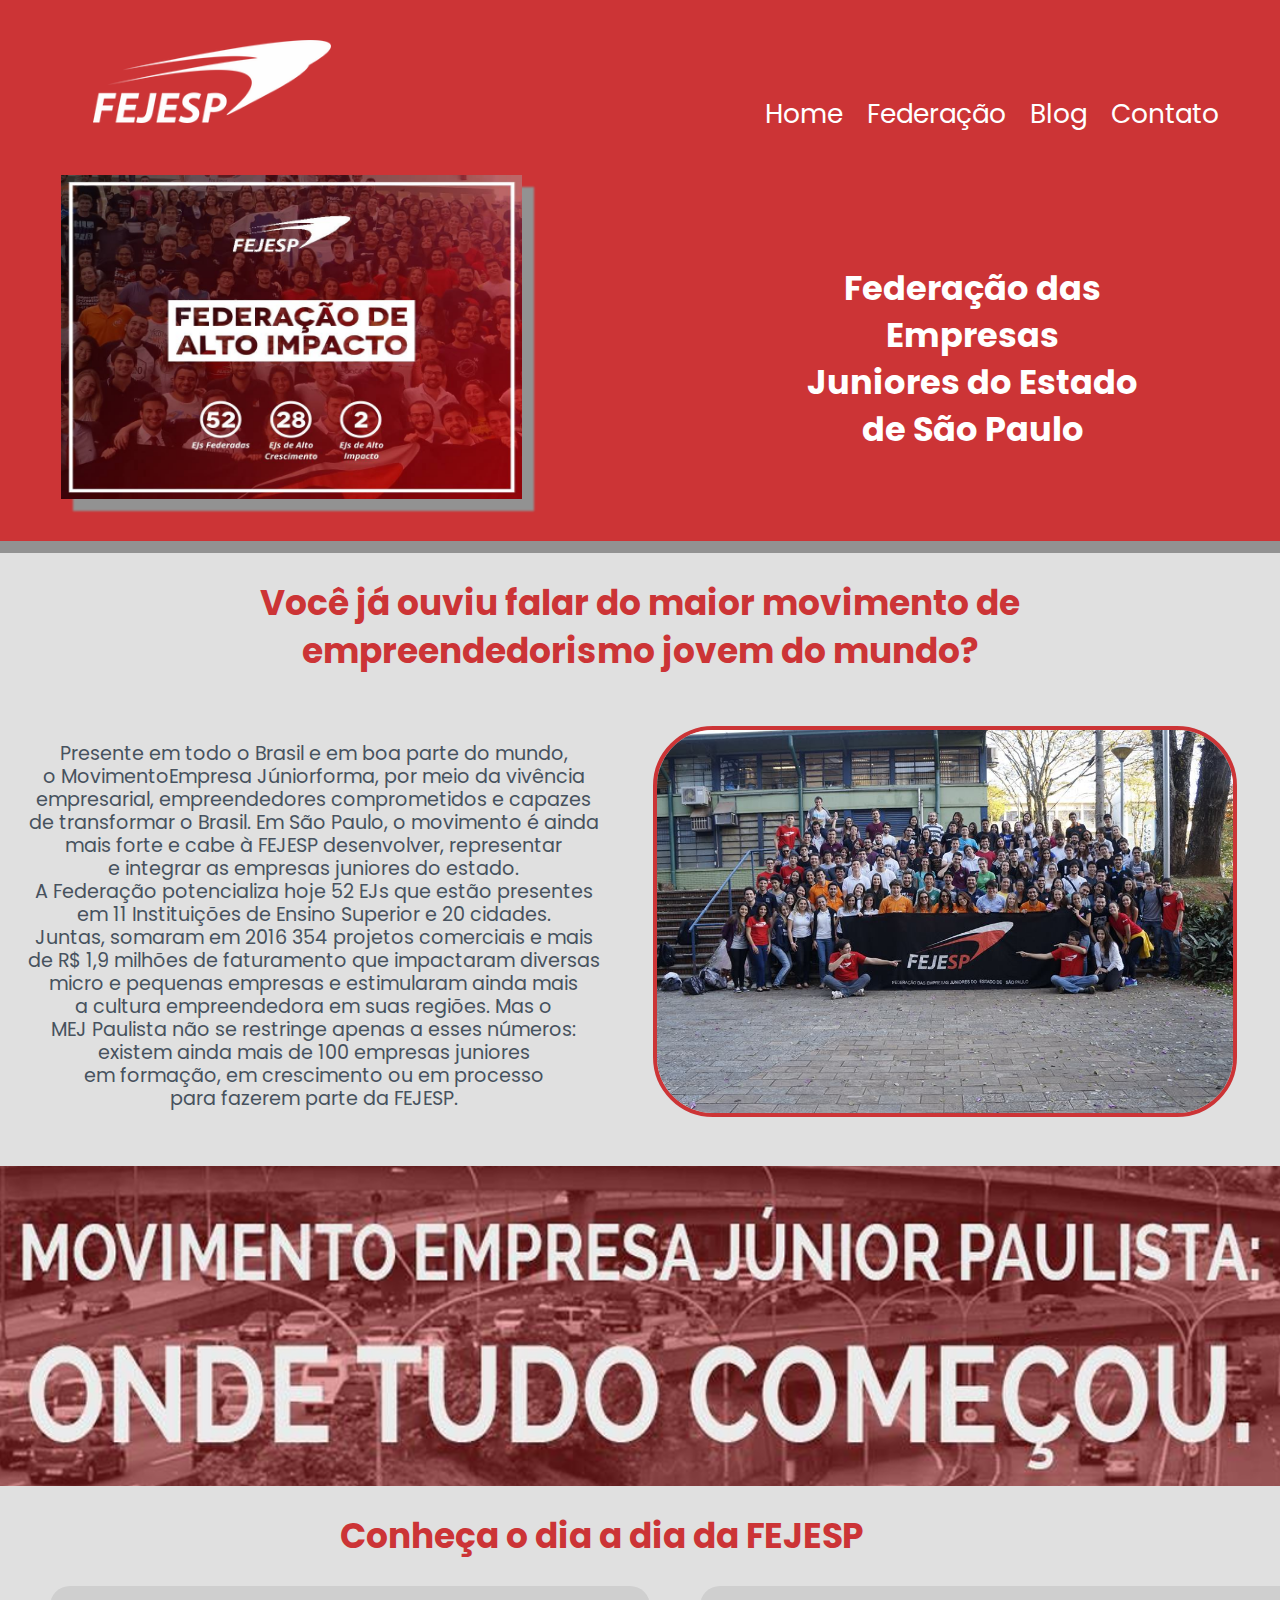
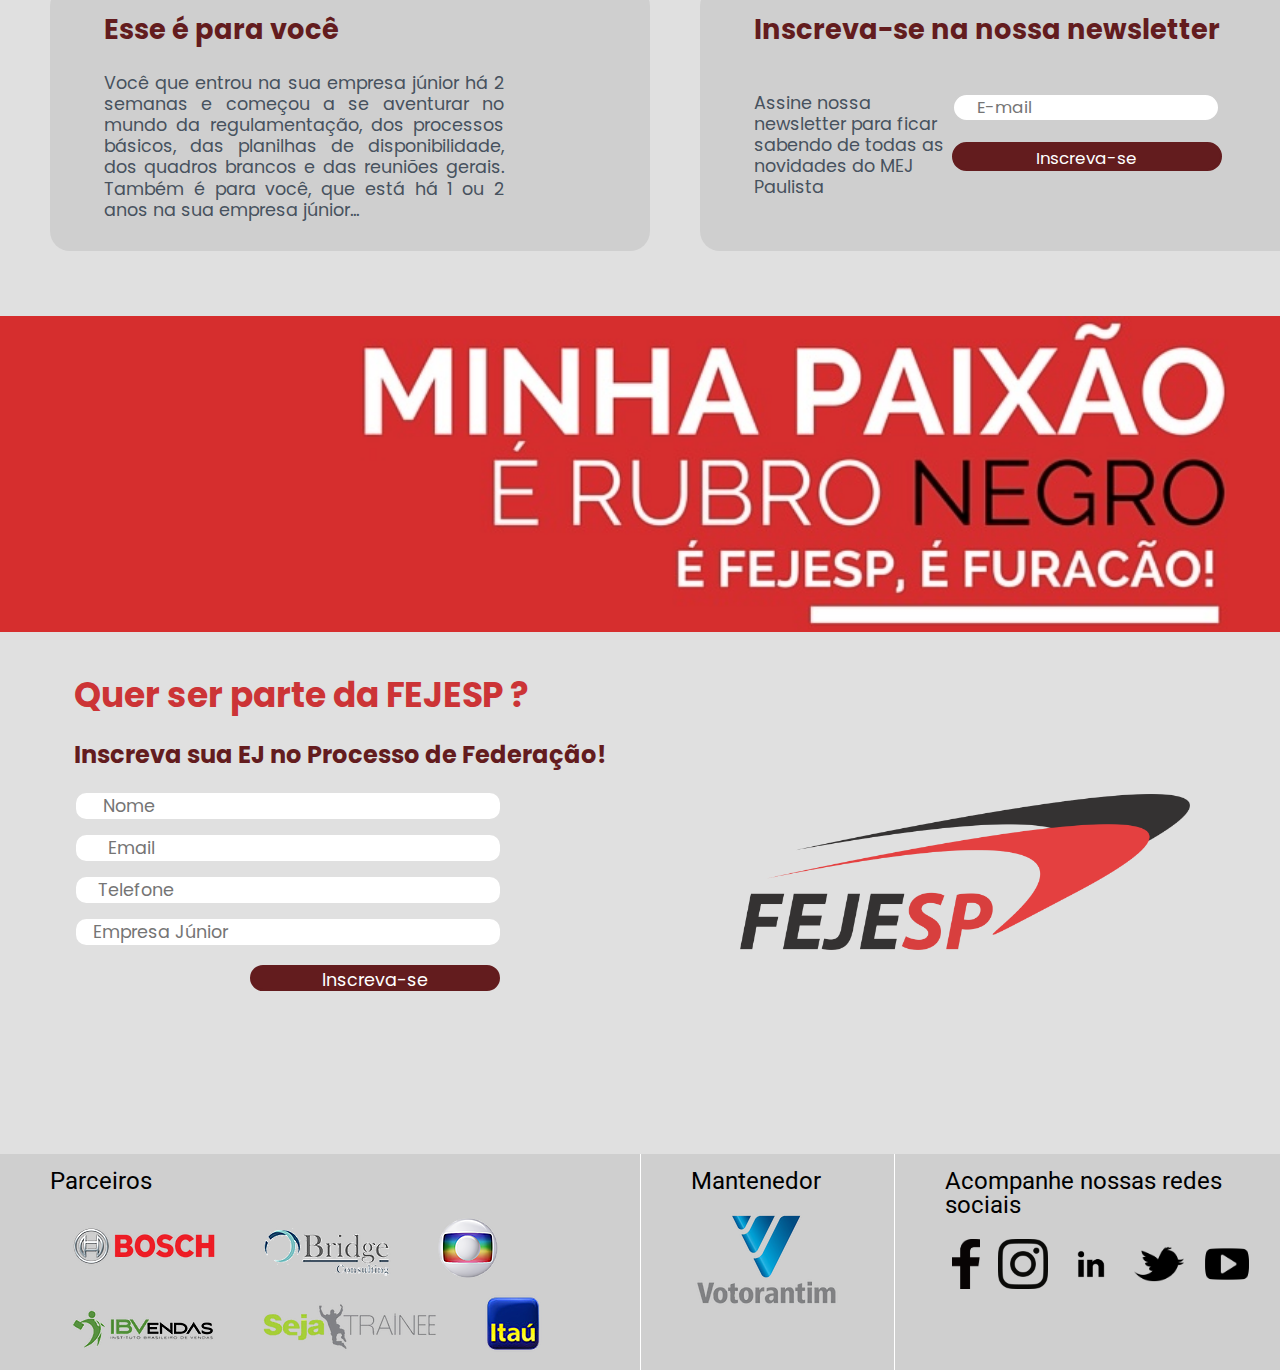
<file: index.html>
<!DOCTYPE html>
<html>
    <head>
        <link rel="stylesheet" href="css/reset.css">
        <title>FEJESP</title>
        <meta charset="utf-8">
        <link rel="icon" href="imagens/logo_fejesp_color.png">
        <link rel="stylesheet" href="css/home.css">
        <link href="https://fonts.googleapis.com/css?family=Poppins" rel="stylesheet">  
        <link href="https://fonts.googleapis.com/css?family=Roboto" rel="stylesheet">
    </head>
    <body>

        <div class="menu">
            <div>
                <img class="logo" src="imagens/logo_fejesp.png">
            </div>
            <div class="home">
                <nav>
                    <li><a href="index.html">Home</a> </li>
                    <li><a href="federacao.html">Federação</a> </li>
                    <li><a href="blog.html">Blog</a> </li>
                    <li><a href="contato.html">Contato</a> </li>
                </nav>
            </div> 
            <div class="inicio">
                <div>
                    <img class="impacto" src="imagens/impacto.jpg">
                </div>
                <div class="federacao">
                    <h1>Federação das Empresas<br/>Juniores do Estado<br/>de São Paulo</h1>
                </div>
            </div>
        </div>

        <div class="conteudo">
            <div class="mej">
                <h1>Você já ouviu falar do maior movimento de<br/>empreendedorismo jovem do mundo?</h1>
                <div class="texto">
                    <p>Presente em todo o Brasil e em boa parte do mundo,<br/>o MovimentoEmpresa Júniorforma, por meio da vivência<br/>empresarial, empreendedores comprometidos e capazes<br/>de transformar o Brasil. Em São Paulo, o movimento é ainda<br/>mais forte e cabe à FEJESP desenvolver, representar<br/>e integrar as empresas juniores do estado.<br/>A Federação potencializa hoje 52 EJs que estão presentes<br/>em 11 Instituições de Ensino Superior e 20 cidades.<br/>Juntas, somaram em 2016 354 projetos comerciais e mais<br/>de R$ 1,9 milhões de faturamento que impactaram diversas<br/>micro e pequenas empresas e estimularam ainda mais<br/>a cultura empreendedora em suas regiões. Mas o<br/>MEJ Paulista não se restringe apenas a esses números:<br/>existem ainda mais de 100 empresas juniores<br/>em formação, em crescimento ou em processo<br/>para fazerem parte da FEJESP.</p>

                    <img class="mej" src="imagens/fejesp_quemsomos.jpg">
                </div>
            </div>

            <div class="banner">
                <img src="imagens/banner_mov.png">
            </div>

            <div class="blog">
                <h1 onClick="parent.location='blog.html'">Conheça o dia a dia da FEJESP</h1>
                <div class="texto">
                    <div class="box1">
                        <h2 onClick="parent.location='publicacao.html'">Esse é para você</h2>
                        <p>Você que entrou na sua empresa júnior há 2 semanas e começou a se aventurar no mundo da regulamentação, dos processos básicos, das planilhas de disponibilidade, dos quadros brancos e das reuniões gerais. Também é para você, que está há 1 ou 2 anos na sua empresa júnior...</p>
                    </div>

                    <div class="box2">
                        <h2>
                            Inscreva-se na nossa newsletter
                        </h2>
                        <div class="form">
                            <p>
                                Assine nossa newsletter para ficar sabendo de todas as novidades do MEJ Paulista
                            </p>
                            <div>
                                <input class="email" type="email" name="email" placeholder="    E-mail">
                                <input class="button" type="submit" value="Inscreva-se">
                            </div>
                        </div>
                    </div>
                </div>
            </div>


            <div class="banner">
                <img src="imagens/rubronegro2.jpg">
            </div>
            <div class="bloco">
                <div class="fejesp" id="form2">
                    <form method="get" action="#">
                        <h1>Quer ser parte da FEJESP ?</h1>
                        <h2>Inscreva sua EJ no Processo de Federação!</h2>
                        <input type="text" name="nome" placeholder="   Nome">
                        <input type="email" name="email" placeholder="    Email">
                        <input type="text" name="telefone" placeholder="  Telefone">
                        <input type="text" name="empresa" placeholder=" Empresa Júnior">
                        <input class="button" type="submit" value="Inscreva-se">
                    </form>
                </div>
                <div>
                    <img src="imagens/logo_fejesp_color.png">
                </div>
            </div>
        </div>

        <footer>
            <div class="parceiros">
                <h3>Parceiros</h3>
                <img src="imagens/bosch.png">
                <img src="imagens/bridge.png">
                <img src="imagens/globo.png">
                <br/>
                <img src="imagens/ibv.png">
                <img src="imagens/trainee.png">
                <img src="imagens/itau.png">
            </div>
            <div class="mantenedor">
                <h3>Mantenedor</h3>
                <img src="imagens/votorantim.png">
            </div>

            <div class="redes">
                <h3>Acompanhe nossas redes sociais</h3>
                <img src="html/facebook.png">
                <img src="html/instagram.png">
                <img src="html/linkedin-icon.png">
                <img src="html/twitter-logo_icon-icons.com_57059.png">
                <img src="html/youtube-play-png-image-68633.png">
            </div>

        </footer>

    </body>
</html>
</file>
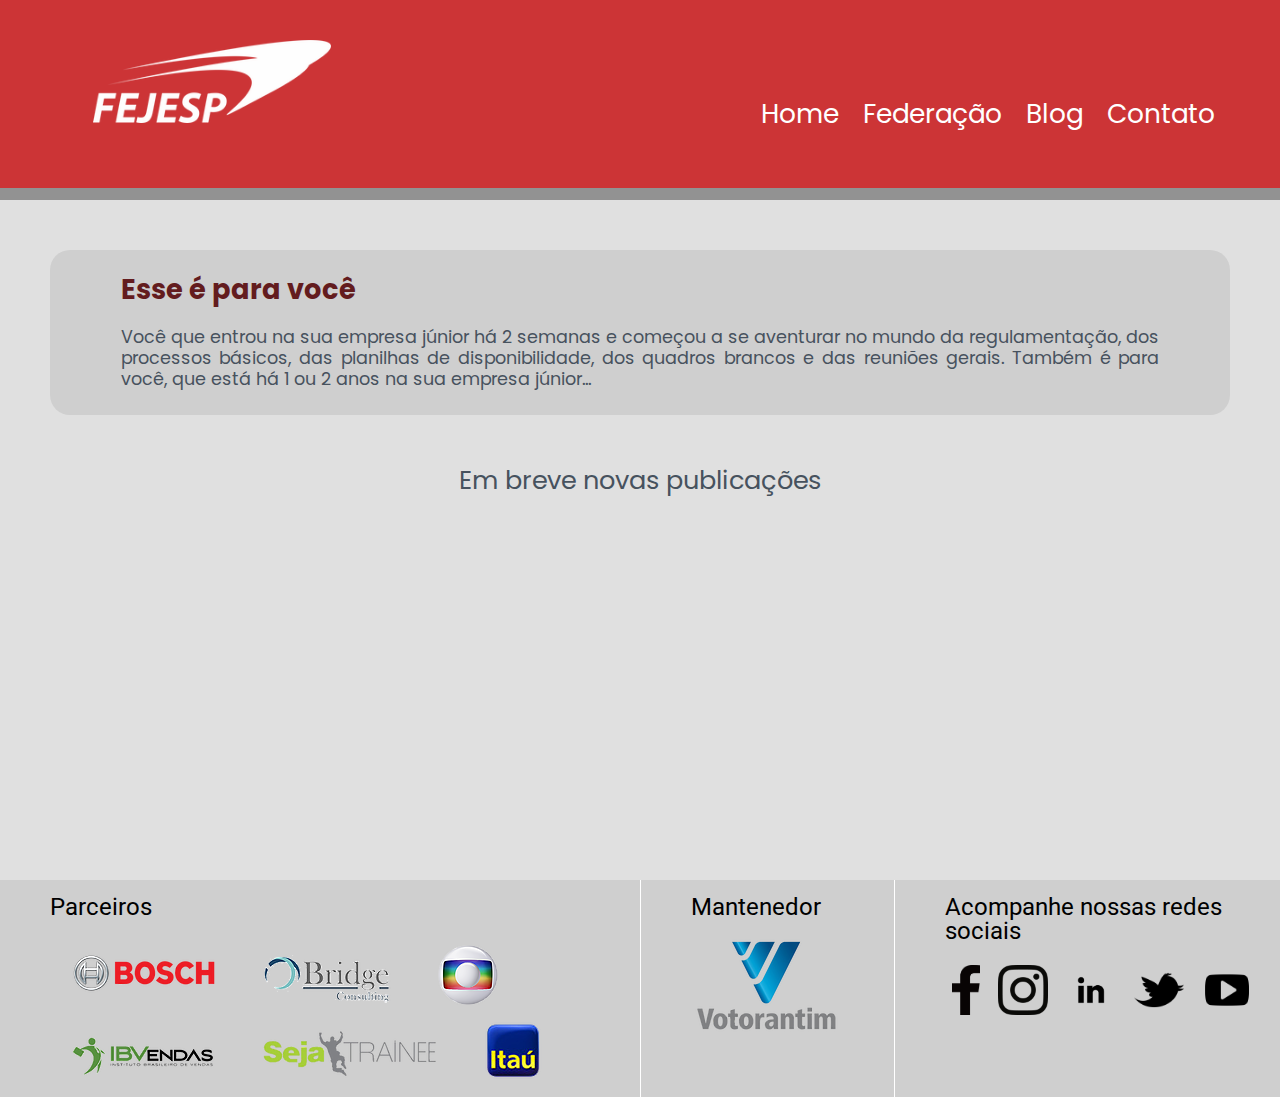
<file: blog.html>
<!DOCTYPE html>
<html>
    <head>
        <link rel="stylesheet" href="css/reset.css">
        <link rel="stylesheet" href="css/home.css">
        <title>FEJESP</title>
        <meta charset="utf-8">
        <link rel="icon" href="imagens/logo_fejesp_color.png">
        <link rel="stylesheet" href="css/blog.css">
        <link href="https://fonts.googleapis.com/css?family=Poppins" rel="stylesheet">  
        <link href="https://fonts.googleapis.com/css?family=Roboto" rel="stylesheet">
    </head>
    <body>
        <div class="menu">
            <div>
                <img class="logo" src="imagens/logo_fejesp.png">
            </div>
            <div class="home">
                <nav>
                    <li><a href="index.html">Home</a> </li>
                    <li><a href="federacao.html">Federação</a> </li>
                    <li><a href="blog.html">Blog</a> </li>
                    <li><a href="contato.html">Contato</a> </li>
                </nav>
            </div>
        </div>

        <div class="box">
            <h2 onClick="parent.location='publicacao.html'">Esse é para você</h2>
            <p>Você que entrou na sua empresa júnior há 2 semanas e começou a se aventurar no mundo da regulamentação, dos processos básicos, das planilhas de disponibilidade, dos quadros brancos e das reuniões gerais. Também é para você, que está há 1 ou 2 anos na sua empresa júnior...</p>
        </div>
        
        <h1>Em breve novas publicações</h1>
        
        <footer>
            
            <div class="parceiros">
                <h3>Parceiros</h3>
                <img src="imagens/bosch.png">
                <img src="imagens/bridge.png">
                <img src="imagens/globo.png">
                <br/>
                <img src="imagens/ibv.png">
                <img src="imagens/trainee.png">
                <img src="imagens/itau.png">
            </div>
            <div class="mantenedor">
                <h3>Mantenedor</h3>
                <img src="imagens/votorantim.png">
            </div>

            <div class="redes">
                <h3>Acompanhe nossas redes sociais</h3>
                <img src="html/facebook.png">
                <img src="html/instagram.png">
                <img src="html/linkedin-icon.png">
                <img src="html/twitter-logo_icon-icons.com_57059.png">
                <img src="html/youtube-play-png-image-68633.png">
            </div>
            
        </footer>
    </body>
</html>
</file>
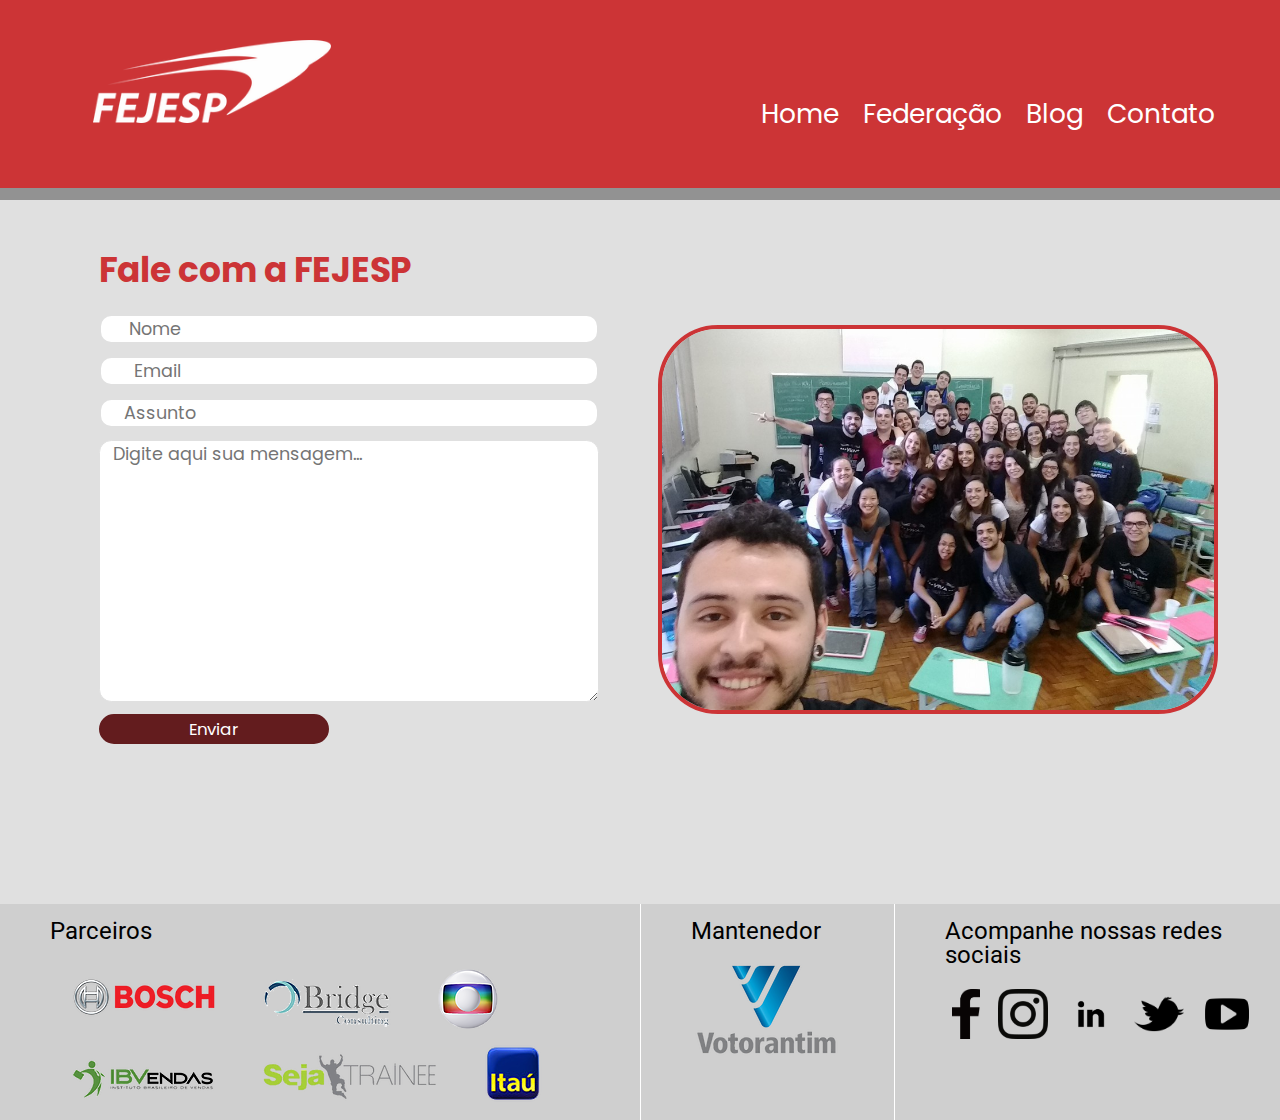
<file: contato.html>
<!DOCTYPE html>
<html>
    <head>
        <link rel="stylesheet" href="css/reset.css">
        <link rel="stylesheet" href="css/home.css">
        <title>FEJESP</title>
        <meta charset="utf-8">
        <link rel="icon" href="imagens/logo_fejesp_color.png">
        <link rel="stylesheet" href="css/contato.css">
        <link href="https://fonts.googleapis.com/css?family=Poppins" rel="stylesheet">  
        <link href="https://fonts.googleapis.com/css?family=Roboto" rel="stylesheet">
    </head>
    <body>
        <div class="menu">
            <div>
                <img class="logo" src="imagens/logo_fejesp.png">
            </div>
            <div class="home">
                <nav>
                    <li><a href="index.html">Home</a> </li>
                    <li><a href="federacao.html">Federação</a> </li>
                    <li><a href="blog.html">Blog</a> </li>
                    <li><a href="contato.html">Contato</a> </li>
                </nav>
            </div>
        </div>


        <div class="contato">
            <div class="forms">
                <form method="get" action="#">
                    <h1>Fale com a FEJESP</h1>
                    <input type="text" name="nome" placeholder="   Nome">
                    <input type="email" name="email" placeholder="    Email">
                    <input type="text" name="assunto" placeholder="  Assunto">
                    <textarea name="message" rows="10" cols="30" placeholder="Digite aqui sua mensagem..."></textarea>
                    <input class="button" type="submit" value="Enviar">
                </form>
            </div>
            <div class="foto">
                <img src="imagens/fejesp_falecom.jpg">
            </div>
        </div>




        <footer>

            <div class="parceiros">
                <h3>Parceiros</h3>
                <img src="imagens/bosch.png">
                <img src="imagens/bridge.png">
                <img src="imagens/globo.png">
                <br/>
                <img src="imagens/ibv.png">
                <img src="imagens/trainee.png">
                <img src="imagens/itau.png">
            </div>
            <div class="mantenedor">
                <h3>Mantenedor</h3>
                <img src="imagens/votorantim.png">
            </div>

            <div class="redes">
                <h3>Acompanhe nossas redes sociais</h3>
                <img src="html/facebook.png">
                <img src="html/instagram.png">
                <img src="html/linkedin-icon.png">
                <img src="html/twitter-logo_icon-icons.com_57059.png">
                <img src="html/youtube-play-png-image-68633.png">
            </div>

        </footer>
    </body>
</html>
</file>
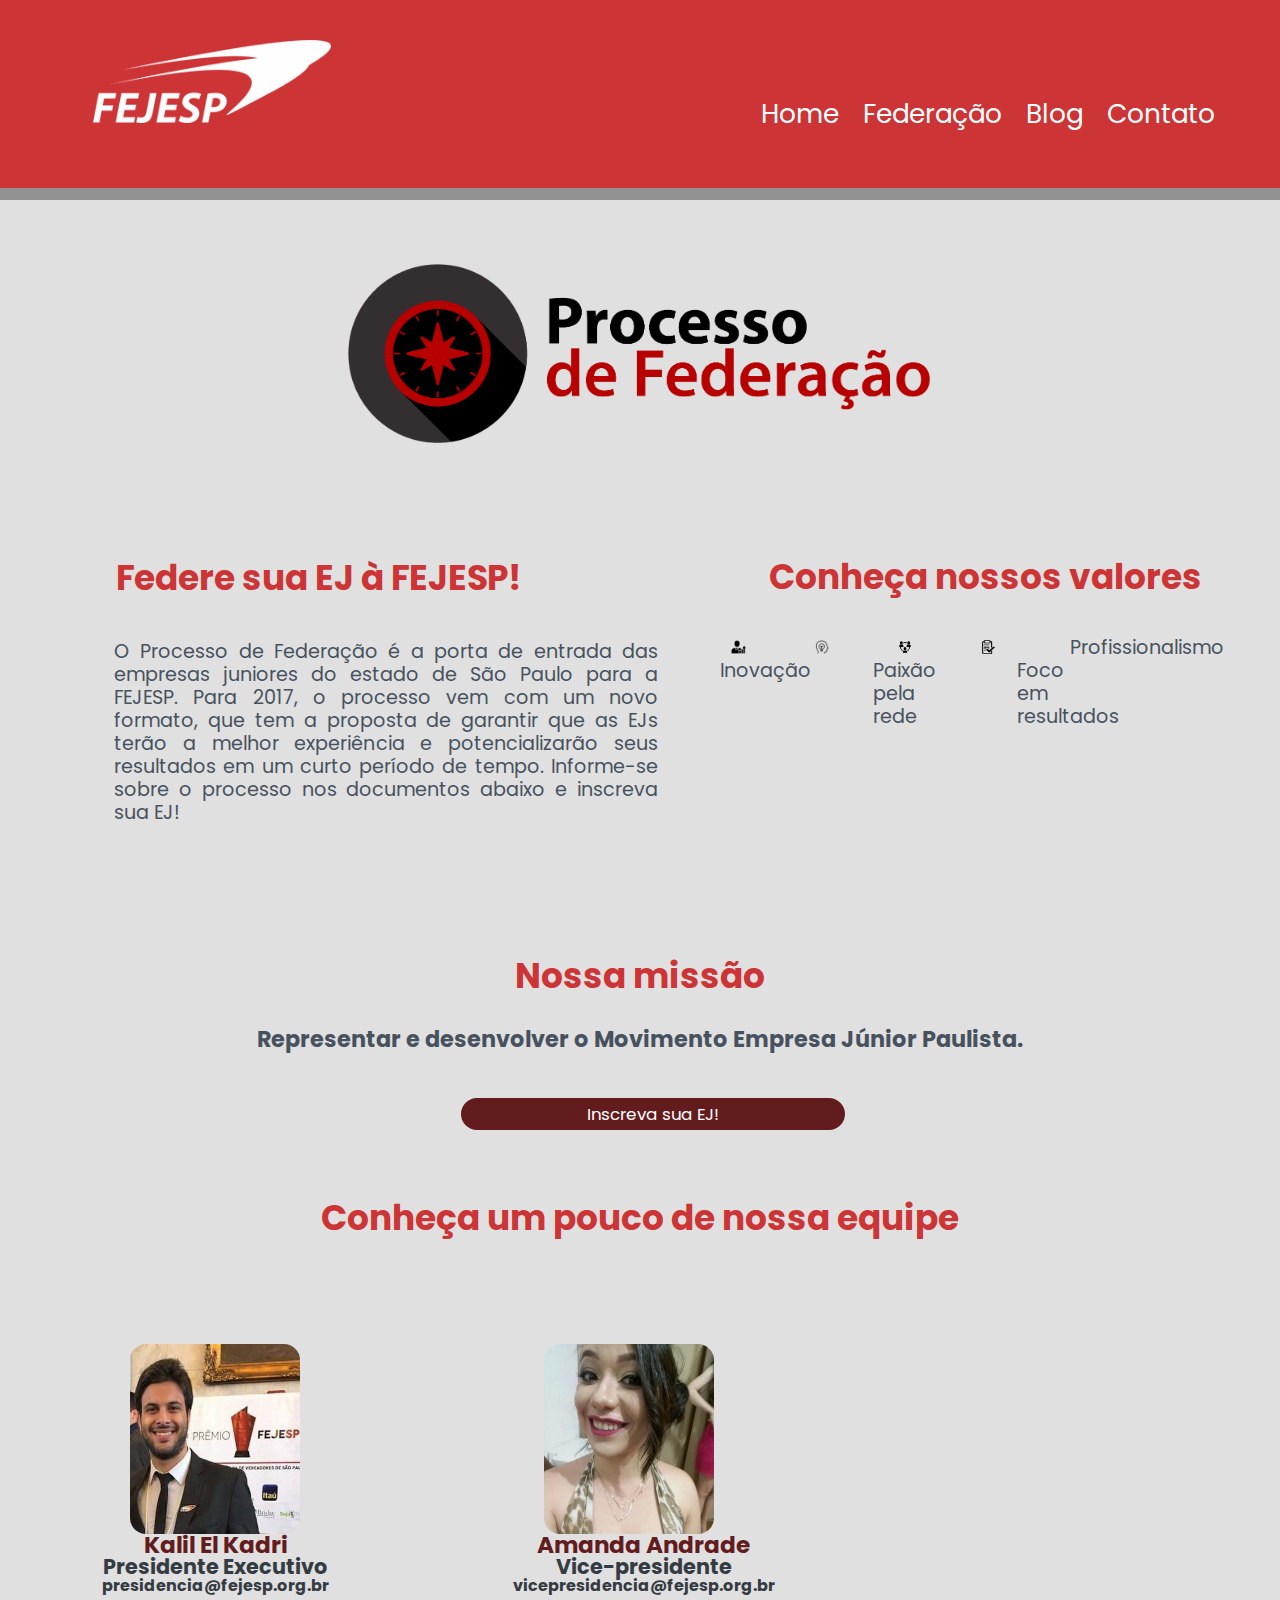
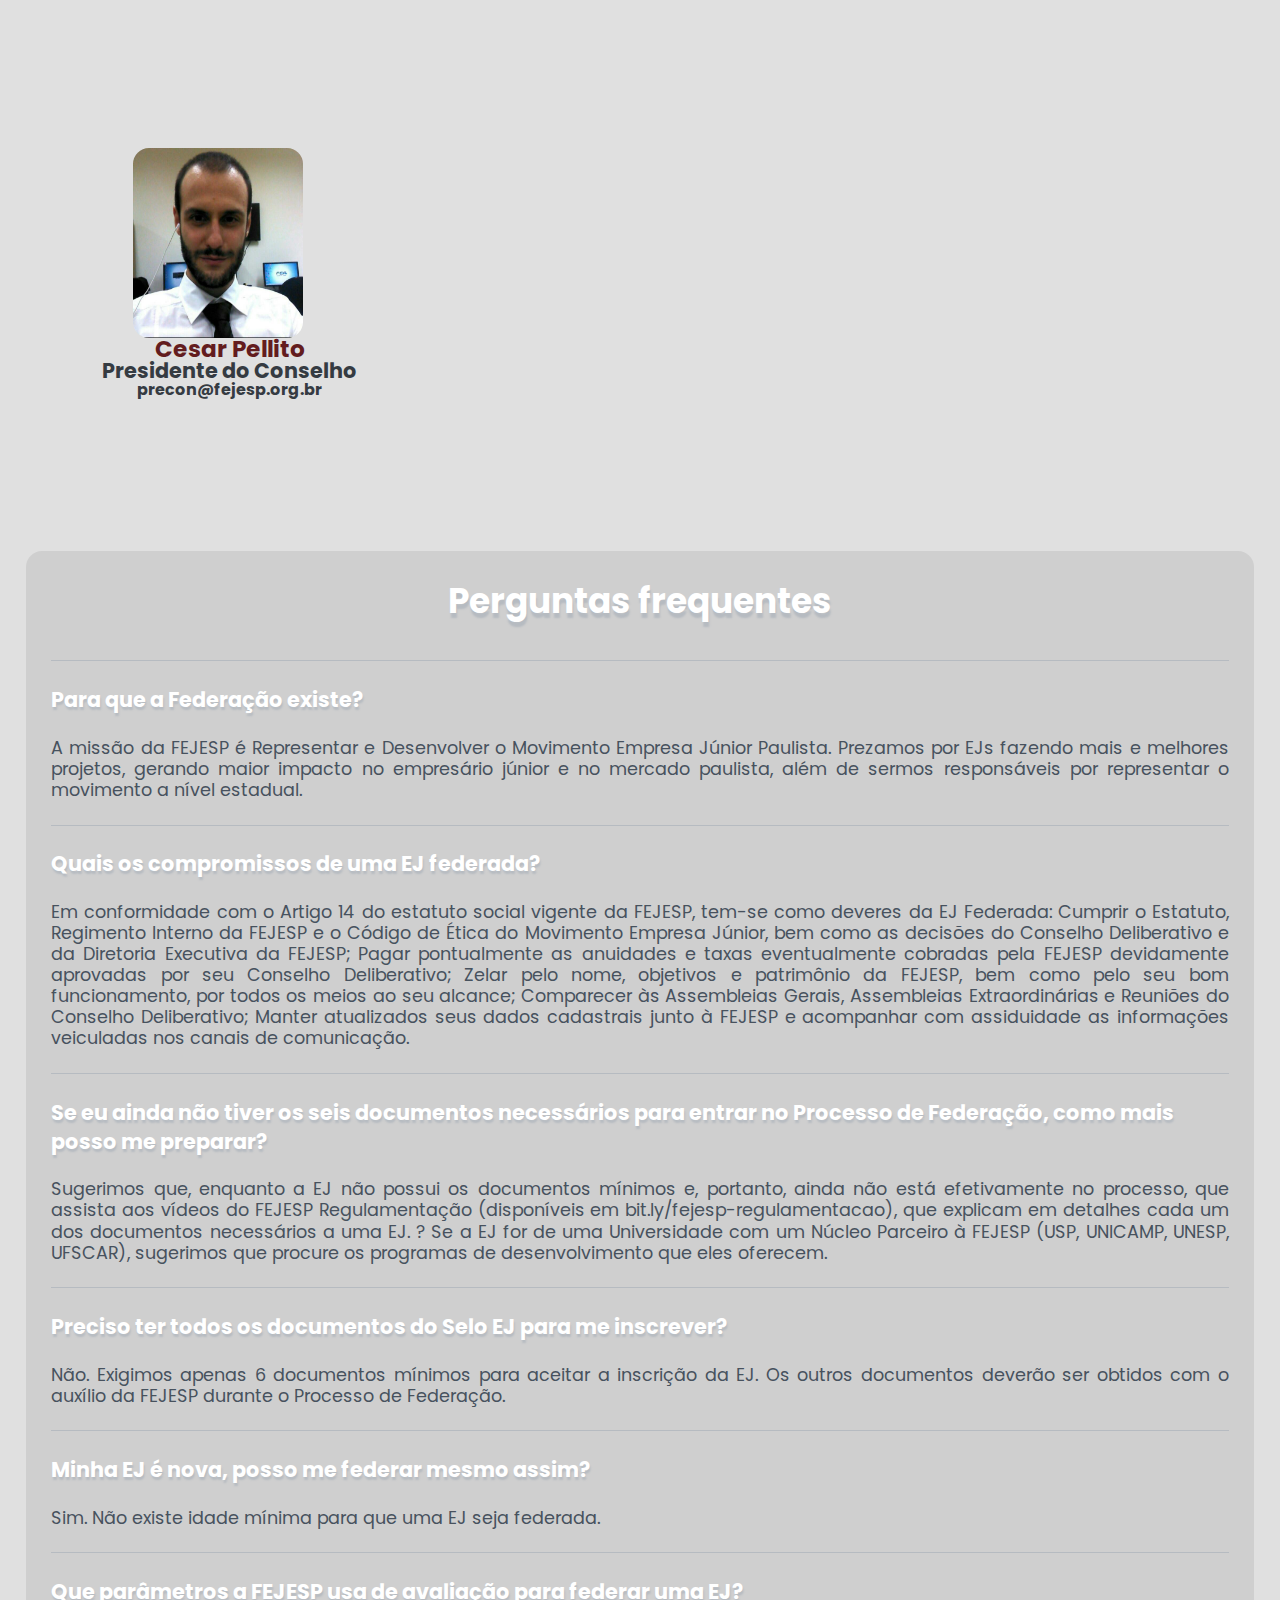
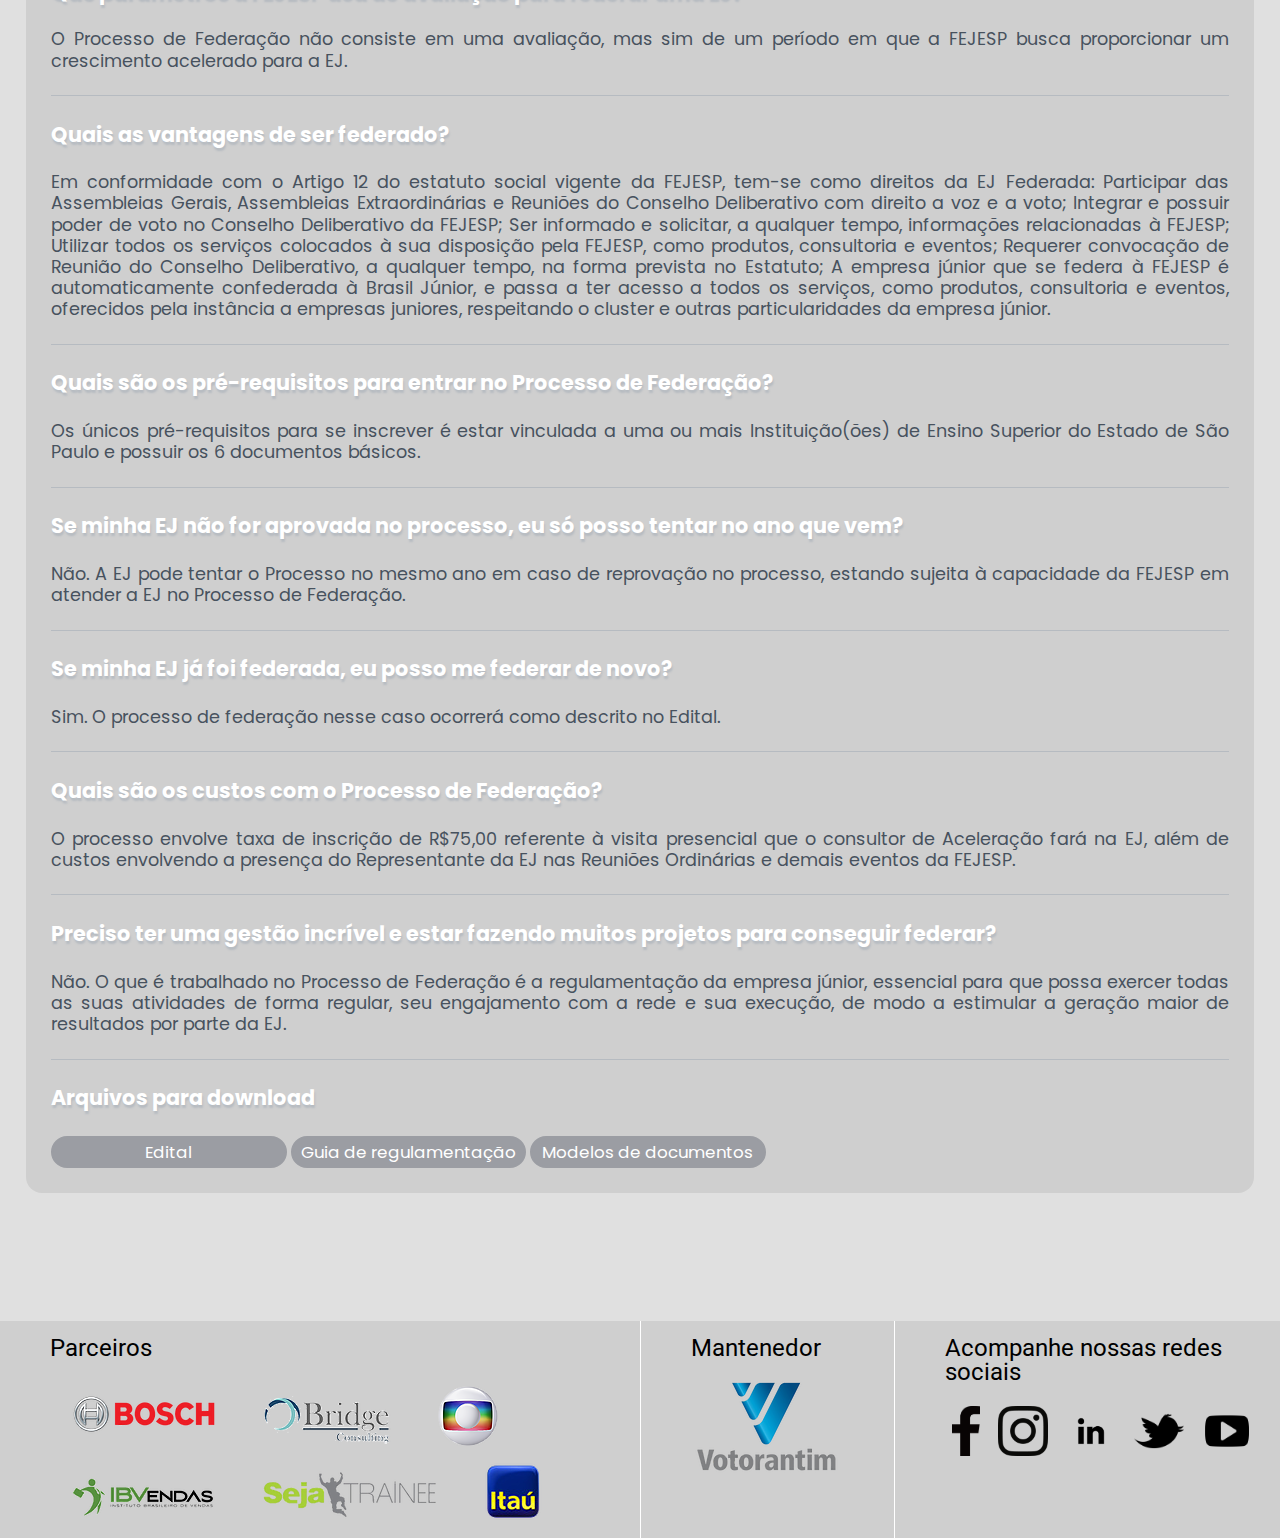
<file: federacao.html>
<!DOCTYPE html>
<html>
    <head>
        <link rel="stylesheet" href="css/reset.css">
        <link rel="stylesheet" href="css/home.css">
        <title>FEJESP</title>
        <meta charset="utf-8">
        <link rel="icon" href="imagens/logo_fejesp_color.png">
        <link rel="stylesheet" href="css/federacao.css">
        <link href="https://fonts.googleapis.com/css?family=Poppins" rel="stylesheet">  
        <link href="https://fonts.googleapis.com/css?family=Roboto" rel="stylesheet">
    </head>
    <body>
        <div class="menu">
            <div>
                <img class="logo" src="imagens/logo_fejesp.png">
            </div>
            <div class="home">
                <nav>
                    <li><a href="index.html">Home</a> </li>
                    <li><a href="federacao.html">Federação</a> </li>
                    <li><a href="blog.html">Blog</a> </li>
                    <li><a href="contato.html">Contato</a> </li>
                </nav>
            </div>
        </div>

        <div class="imagem">
            <img class="processo" src="imagens/processo_federacao.png">
        </div>

        <div class="bloco1">
            <div class="fejesp">
                <h1>Federe sua EJ à FEJESP!</h1>
                <p>O Processo de Federação é a porta de entrada das empresas juniores do estado de São Paulo para a FEJESP. Para 2017, o processo vem com um novo formato, que tem a proposta de garantir que as EJs terão a melhor experiência e potencializarão seus resultados em um curto período de tempo. Informe-se sobre o processo nos documentos abaixo e inscreva sua EJ!</p>
            </div>
            <div class="valores">
                <h1>Conheça nossos valores</h1>

                <div>
                    <img src="html/profissionalismo.png">
                    <img src="html/inovacao.png">
                    <img src="html/rede.png">
                    <img src="html/foco.png">
                </div>
                <div class="legenda">
                    <div class="l1">
                        <p>Profissionalismo</p>
                    </div>
                    <div class="l2">
                        <p>Inovação</p>
                    </div>
                    <div class="l3">
                        <div>
                            <p>Paixão</p>
                            <p>pela</p>
                            <p>rede</p>
                        </div>
                    </div>
                    <div class="l4">
                        <div>
                            <p>Foco</p> 
                            <p>em</p>
                            <p>resultados</p>
                        </div>
                    </div>
                </div>
            </div>
        </div>

        <div class="missao">
            <h1>Nossa missão</h1>
            <p>Representar e desenvolver o Movimento Empresa Júnior Paulista.</p>
            <button type="button" onClick="parent.location='https://docs.google.com/forms/d/e/1FAIpQLSdWUTZhvc9dB6y4kvocsygYjrIRJdGhlcZxIR3UGOjUX8rT9g/viewform'">Inscreva sua EJ!</button>
        </div>

        <!-- MODIFICAR -->
        <div class="contato"> 
            <h1>Conheça um pouco de nossa equipe</h1>
            <div class="presidencia">
                <div>
                    <img src="imagens/kalil_el_kadri.jpg">
                    <h2>Kalil El Kadri</h2>
                    <h3>Presidente Executivo</h3>
                    <p>presidencia@fejesp.org.br</p>
                </div>

                <div>
                    <img src="imagens/amanda_andrade.jpg">
                    <h2>Amanda Andrade</h2>
                    <h3>Vice-presidente</h3>
                    <p>vicepresidencia@fejesp.org.br</p>
                </div>

                <div>
                    <img src="imagens/cesar_pellito.jpg">
                    <h2>Cesar Pellito</h2>
                    <h3>Presidente do Conselho</h3>
                    <p>precon@fejesp.org.br</p>
                </div>
            </div>
            
        </div>
        <!-- MODIFICAR -->

        <div class="perguntas">
            <h1>Perguntas frequentes</h1>
            <h2>Para que a Federação existe?</h2>
            <p>A missão da FEJESP é Representar e Desenvolver o Movimento Empresa Júnior Paulista. Prezamos por EJs fazendo mais e melhores projetos, gerando maior impacto no empresário júnior e no mercado paulista, além de sermos responsáveis por representar o movimento a nível estadual.</p>

            <h2>Quais os compromissos de uma EJ federada?</h2>
            <p>Em conformidade com o Artigo 14 do estatuto social vigente da FEJESP, tem-se como deveres da EJ Federada:
                Cumprir o Estatuto, Regimento Interno da FEJESP e o Código de Ética do Movimento Empresa Júnior, bem como as decisões do Conselho Deliberativo e da Diretoria Executiva da FEJESP;
                Pagar pontualmente as anuidades e taxas eventualmente cobradas pela FEJESP devidamente aprovadas por seu Conselho Deliberativo;
                Zelar pelo nome, objetivos e patrimônio da FEJESP, bem como pelo seu bom funcionamento, por todos os meios ao seu alcance;
                Comparecer às Assembleias Gerais, Assembleias Extraordinárias e Reuniões do Conselho Deliberativo;
                Manter atualizados seus dados cadastrais junto à FEJESP e acompanhar com assiduidade as informações veiculadas nos canais de comunicação.</p>

            <h2>Se eu ainda não tiver os seis documentos necessários para entrar no Processo de Federação, como mais posso me preparar?</h2>
            <p>Sugerimos que, enquanto a EJ não possui os documentos mínimos e, portanto, ainda não está efetivamente no processo, que assista aos vídeos do FEJESP Regulamentação (disponíveis em bit.ly/fejesp-regulamentacao), que explicam em detalhes cada um dos documentos necessários a uma EJ.
                ?
                Se a EJ for de uma Universidade com um Núcleo Parceiro à FEJESP (USP, UNICAMP, UNESP, UFSCAR), sugerimos que procure os programas de desenvolvimento que eles oferecem.</p>

            <h2>Preciso ter todos os documentos do Selo EJ para me inscrever?</h2>
            <p>Não. Exigimos apenas 6 documentos mínimos para aceitar a inscrição da EJ. Os outros documentos deverão ser obtidos com o auxílio da FEJESP durante o Processo de Federação.</p>

            <h2>Minha EJ é nova, posso me federar mesmo assim?</h2>
            <p>Sim. Não existe idade mínima para que uma EJ seja federada.</p>

            <h2>Que parâmetros a FEJESP usa de avaliação para federar uma EJ?</h2>
            <p>O Processo de Federação não consiste em uma avaliação, mas sim de um período em que a FEJESP busca proporcionar um crescimento acelerado para a EJ.</p>

            <h2>Quais as vantagens de ser federado?</h2>
            <p>Em conformidade com o Artigo 12 do estatuto social vigente da FEJESP, tem-se como direitos da EJ Federada:
                Participar das Assembleias Gerais, Assembleias Extraordinárias e Reuniões do Conselho Deliberativo com direito a voz e a voto;
                Integrar e possuir poder de voto no Conselho Deliberativo da FEJESP;
                Ser informado e solicitar, a qualquer tempo, informações relacionadas à FEJESP;
                Utilizar todos os serviços colocados à sua disposição pela FEJESP, como produtos, consultoria e eventos;
                Requerer convocação de Reunião do Conselho Deliberativo, a qualquer tempo, na forma prevista no Estatuto;
                A empresa júnior que se federa à FEJESP é automaticamente confederada à Brasil Júnior, e passa a ter acesso a todos os serviços, como produtos, consultoria e eventos, oferecidos pela instância a empresas juniores, respeitando o cluster e outras particularidades da empresa júnior.</p>

            <h2>Quais são os pré-requisitos para entrar no Processo de Federação?</h2>
            <p>Os únicos pré-requisitos para se inscrever é estar vinculada a uma ou mais Instituição(ões) de Ensino Superior do Estado de São Paulo e possuir os 6 documentos básicos.</p>

            <h2>Se minha EJ não for aprovada no processo, eu só posso tentar no ano que vem?</h2>
            <p>Não. A EJ pode tentar o Processo no mesmo ano em caso de reprovação no processo, estando sujeita à capacidade da FEJESP em atender a EJ no Processo de Federação.</p>

            <h2>Se minha EJ já foi federada, eu posso me federar de novo?</h2>
            <p>Sim. O processo de federação nesse caso ocorrerá como descrito no Edital.</p>

            <h2>Quais são os custos com o Processo de Federação?</h2>
            <p>O processo envolve taxa de inscrição de R$75,00 referente à visita presencial que o consultor de Aceleração fará na EJ, além de custos envolvendo a presença do Representante da EJ nas Reuniões Ordinárias e demais eventos da FEJESP.</p>

            <h2>Preciso ter uma gestão incrível e estar fazendo muitos projetos para conseguir federar?</h2>
            <p>Não. O que é trabalhado no Processo de Federação é a regulamentação da empresa júnior, essencial para que possa exercer todas as suas atividades de forma regular, seu engajamento com a rede e sua execução, de modo a estimular a geração maior de resultados por parte da EJ.</p>

            <h2>Arquivos para download</h2>
            <button type="button" onClick="parent.location='https://issuu.com/fejesp/docs/_fejesp__edital_de_federa____o_2017'">Edital</button>
            <button type="button" onClick="parent.location='https://issuu.com/fejesp/docs/_fejesp__guia_de_regulamenta____o_-'">Guia de regulamentação</button>
            <button type="button" onClick="parent.location='https://drive.google.com/drive/u/1/folders/0B3Fpy8zojf9FXzBOMEgwZkEwZkk'">Modelos de documentos</button>

        </div>
        
        <footer>
            
            <div class="parceiros">
                <h3>Parceiros</h3>
                <img src="imagens/bosch.png">
                <img src="imagens/bridge.png">
                <img src="imagens/globo.png">
                <br/>
                <img src="imagens/ibv.png">
                <img src="imagens/trainee.png">
                <img src="imagens/itau.png">
            </div>
            <div class="mantenedor">
                <h3>Mantenedor</h3>
                <img src="imagens/votorantim.png">
            </div>

            <div class="redes">
                <h3>Acompanhe nossas redes sociais</h3>
                <img src="html/facebook.png">
                <img src="html/instagram.png">
                <img src="html/linkedin-icon.png">
                <img src="html/twitter-logo_icon-icons.com_57059.png">
                <img src="html/youtube-play-png-image-68633.png">
            </div>
            
        </footer>
    </body>
</html>
</file>
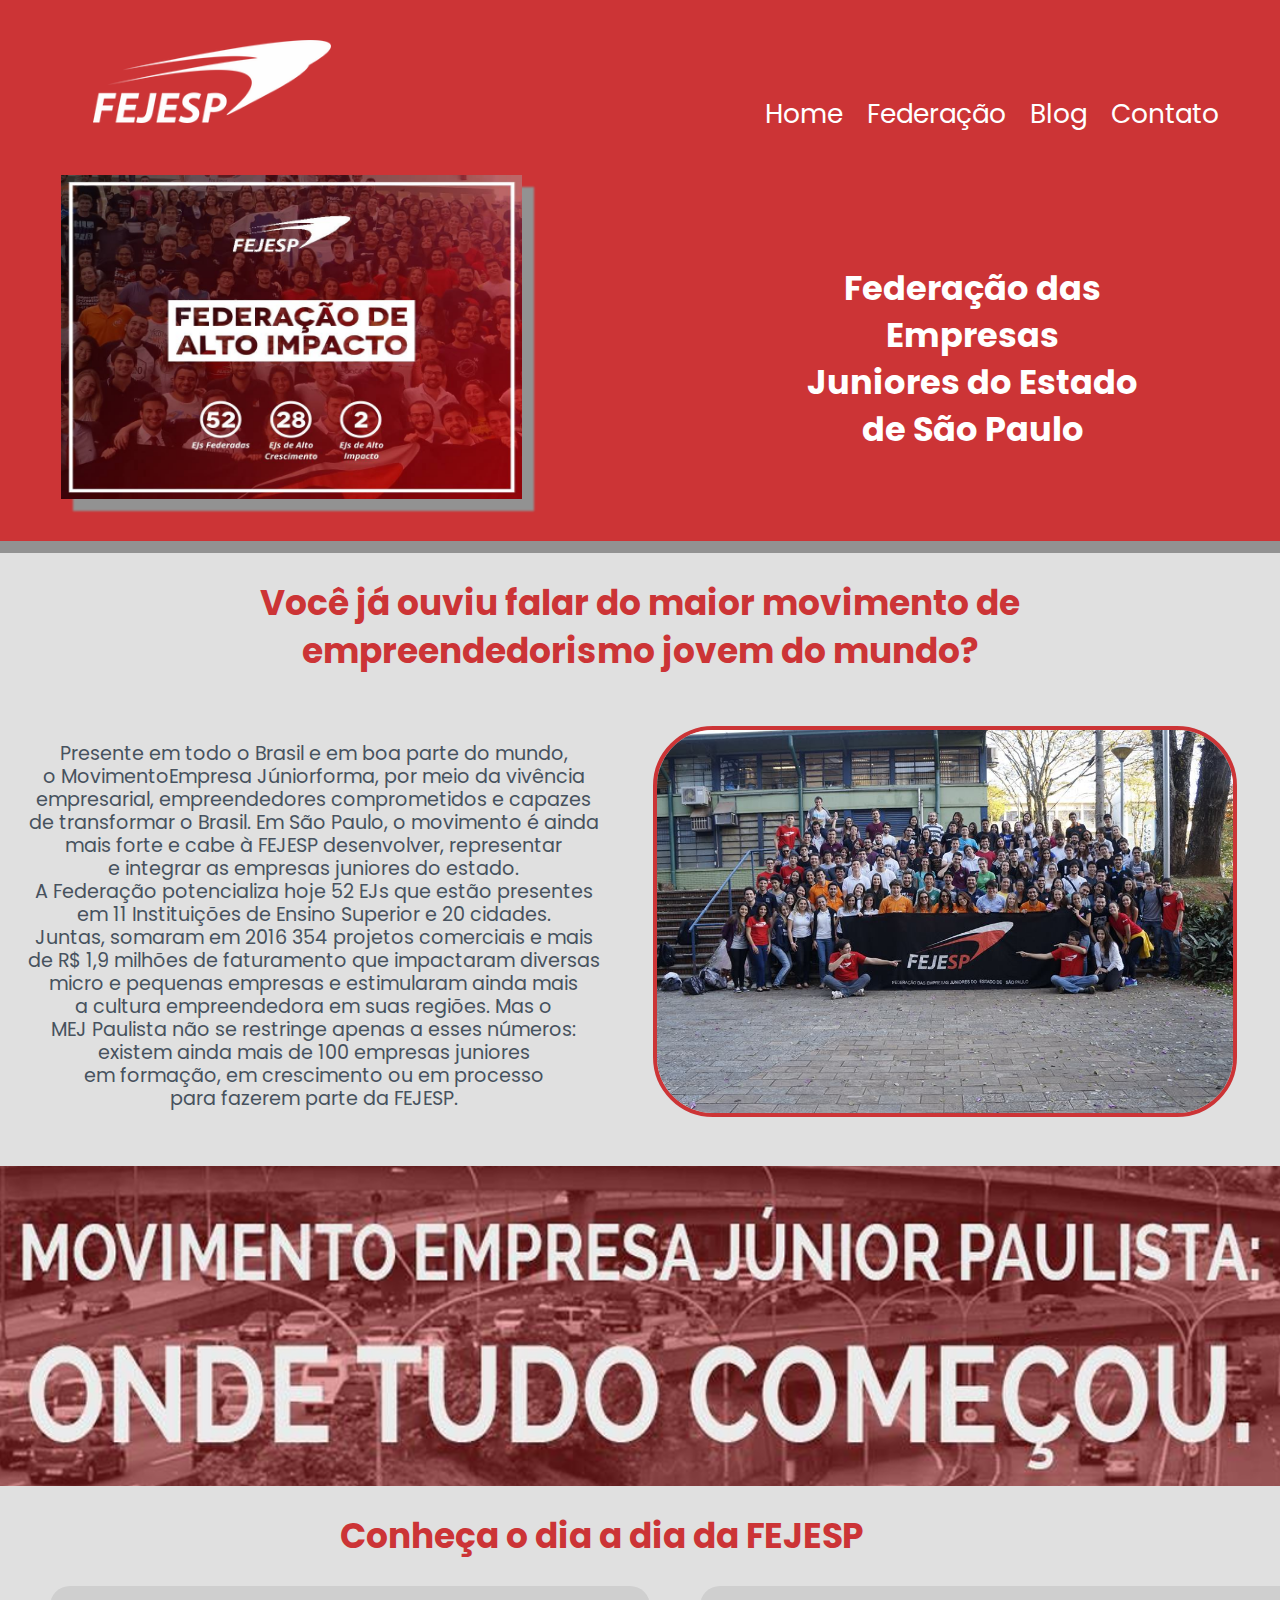
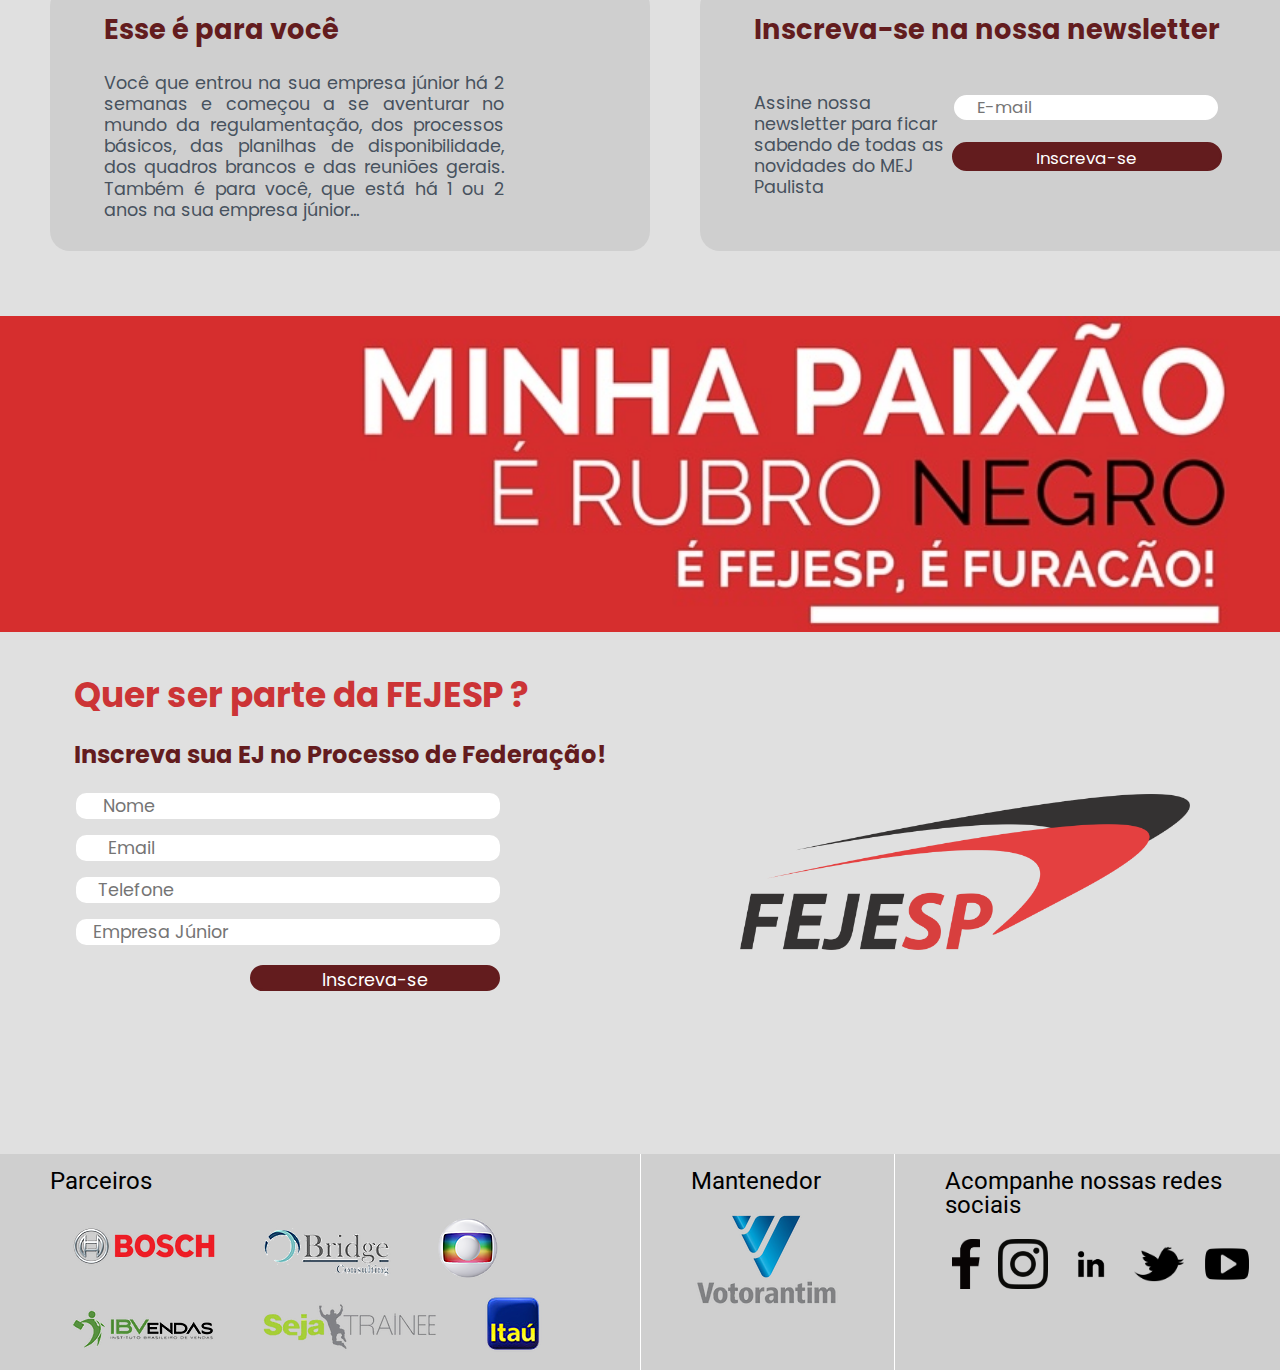
<file: home.html>
<!DOCTYPE html>
<html>
    <head>
        <link rel="stylesheet" href="css/reset.css">
        <title>FEJESP</title>
        <meta charset="utf-8">
        <link rel="icon" href="imagens/logo_fejesp_color.png">
        <link rel="stylesheet" href="css/home.css">
        <link href="https://fonts.googleapis.com/css?family=Poppins" rel="stylesheet">  
        <link href="https://fonts.googleapis.com/css?family=Roboto" rel="stylesheet">
    </head>
    <body>

        <div class="menu">
            <div>
                <img class="logo" src="imagens/logo_fejesp.png">
            </div>
            <div class="home">
                <nav>
                    <li><a href="home.html">Home</a> </li>
                    <li><a href="federacao.html">Federação</a> </li>
                    <li><a href="blog.html">Blog</a> </li>
                    <li><a href="contato.html">Contato</a> </li>
                </nav>
            </div> 
            <div class="inicio">
                <div>
                    <img class="impacto" src="imagens/impacto.jpg">
                </div>
                <div class="federacao">
                    <h1>Federação das Empresas<br/>Juniores do Estado<br/>de São Paulo</h1>
                </div>
            </div>
        </div>

        <div class="conteudo">
            <div class="mej">
                <h1>Você já ouviu falar do maior movimento de<br/>empreendedorismo jovem do mundo?</h1>
                <div class="texto">
                    <p>Presente em todo o Brasil e em boa parte do mundo,<br/>o MovimentoEmpresa Júniorforma, por meio da vivência<br/>empresarial, empreendedores comprometidos e capazes<br/>de transformar o Brasil. Em São Paulo, o movimento é ainda<br/>mais forte e cabe à FEJESP desenvolver, representar<br/>e integrar as empresas juniores do estado.<br/>A Federação potencializa hoje 52 EJs que estão presentes<br/>em 11 Instituições de Ensino Superior e 20 cidades.<br/>Juntas, somaram em 2016 354 projetos comerciais e mais<br/>de R$ 1,9 milhões de faturamento que impactaram diversas<br/>micro e pequenas empresas e estimularam ainda mais<br/>a cultura empreendedora em suas regiões. Mas o<br/>MEJ Paulista não se restringe apenas a esses números:<br/>existem ainda mais de 100 empresas juniores<br/>em formação, em crescimento ou em processo<br/>para fazerem parte da FEJESP.</p>

                    <img class="mej" src="imagens/fejesp_quemsomos.jpg">
                </div>
            </div>

            <div class="banner">
                <img src="imagens/banner_mov.png">
            </div>

            <div class="blog">
                <h1 onClick="parent.location='blog.html'">Conheça o dia a dia da FEJESP</h1>
                <div class="texto">
                    <div class="box1">
                        <h2 onClick="parent.location='publicacao.html'">Esse é para você</h2>
                        <p>Você que entrou na sua empresa júnior há 2 semanas e começou a se aventurar no mundo da regulamentação, dos processos básicos, das planilhas de disponibilidade, dos quadros brancos e das reuniões gerais. Também é para você, que está há 1 ou 2 anos na sua empresa júnior...</p>
                    </div>

                    <div class="box2">
                        <h2>
                            Inscreva-se na nossa newsletter
                        </h2>
                        <div class="form">
                            <p>
                                Assine nossa newsletter para ficar sabendo de todas as novidades do MEJ Paulista
                            </p>
                            <div>
                                <input class="email" type="email" name="email" placeholder="    E-mail">
                                <input class="button" type="submit" value="Inscreva-se">
                            </div>
                        </div>
                    </div>
                </div>
            </div>


            <div class="banner">
                <img src="imagens/rubronegro2.jpg">
            </div>
            <div class="bloco">
                <div class="fejesp" id="form2">
                    <form method="get" action="#">
                        <h1>Quer ser parte da FEJESP ?</h1>
                        <h2>Inscreva sua EJ no Processo de Federação!</h2>
                        <input type="text" name="nome" placeholder="   Nome">
                        <input type="email" name="email" placeholder="    Email">
                        <input type="text" name="telefone" placeholder="  Telefone">
                        <input type="text" name="empresa" placeholder=" Empresa Júnior">
                        <input class="button" type="submit" value="Inscreva-se">
                    </form>
                </div>
                <div>
                    <img src="imagens/logo_fejesp_color.png">
                </div>
            </div>
        </div>

        <footer>
            <div class="parceiros">
                <h3>Parceiros</h3>
                <img src="imagens/bosch.png">
                <img src="imagens/bridge.png">
                <img src="imagens/globo.png">
                <br/>
                <img src="imagens/ibv.png">
                <img src="imagens/trainee.png">
                <img src="imagens/itau.png">
            </div>
            <div class="mantenedor">
                <h3>Mantenedor</h3>
                <img src="imagens/votorantim.png">
            </div>

            <div class="redes">
                <h3>Acompanhe nossas redes sociais</h3>
                <img src="html/facebook.png">
                <img src="html/instagram.png">
                <img src="html/linkedin-icon.png">
                <img src="html/twitter-logo_icon-icons.com_57059.png">
                <img src="html/youtube-play-png-image-68633.png">
            </div>

        </footer>

    </body>
</html>
</file>
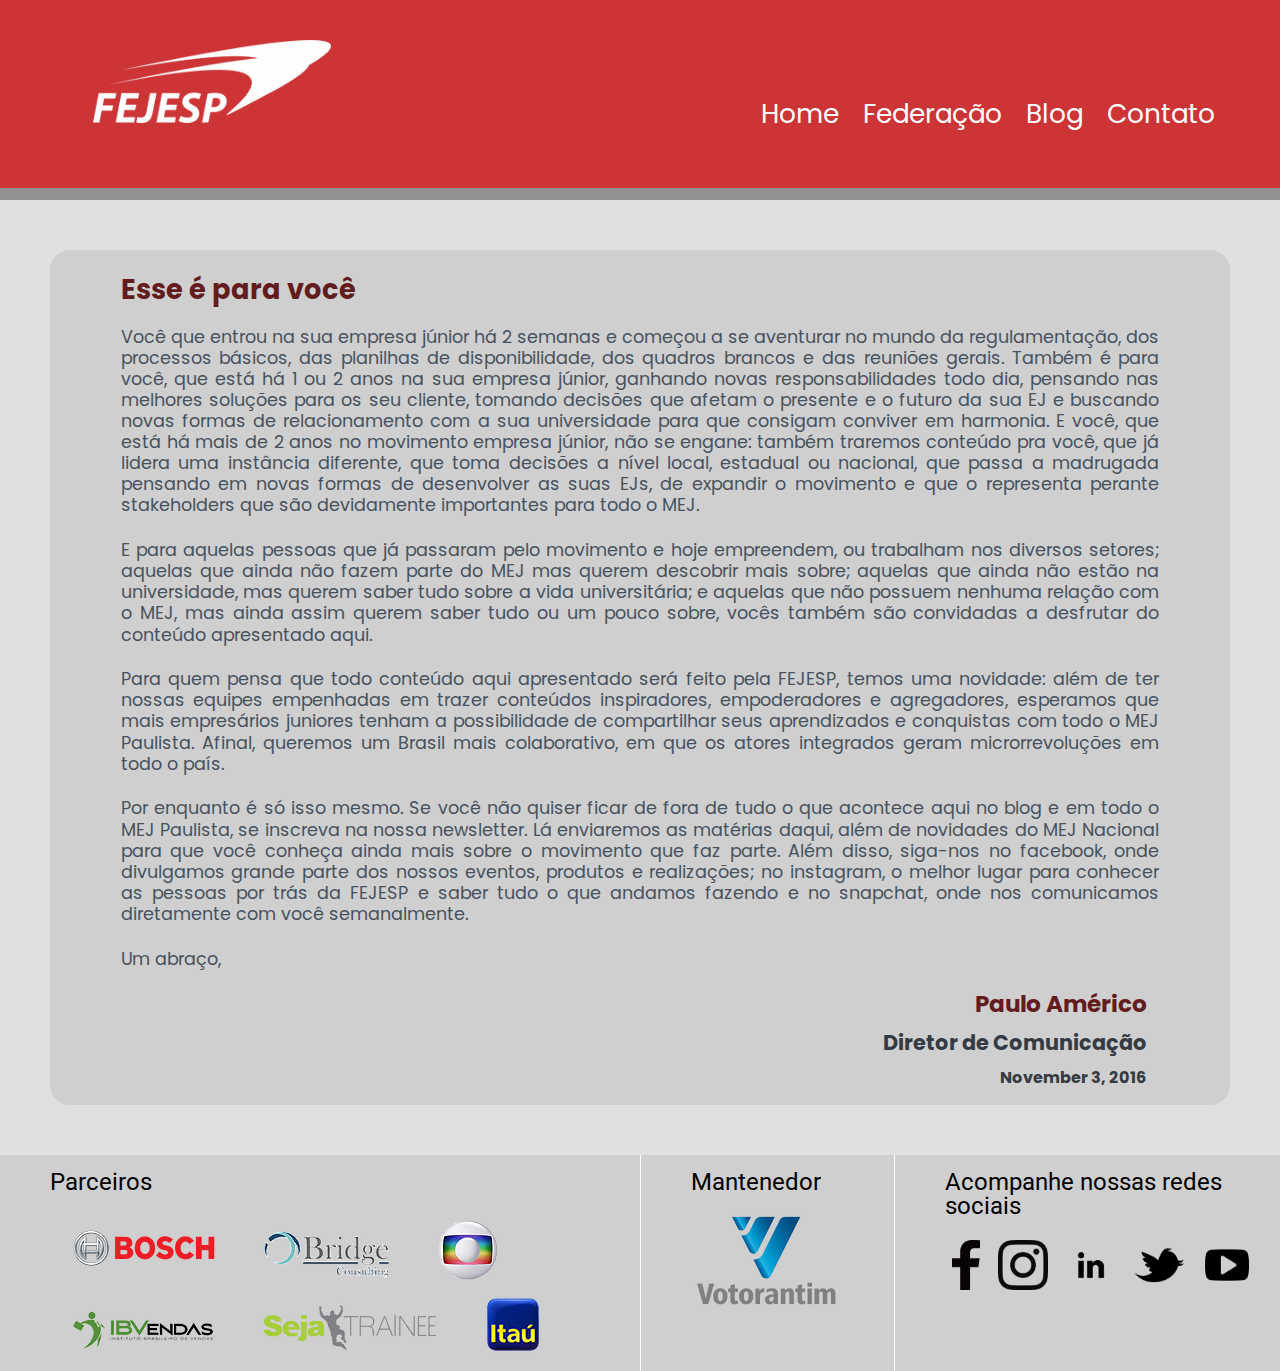
<file: publicacao.html>
<!DOCTYPE html>
<html>
    <head>
        <link rel="stylesheet" href="css/reset.css">
        <link rel="stylesheet" href="css/home.css">
        <title>FEJESP</title>
        <meta charset="utf-8">
        <link rel="icon" href="imagens/logo_fejesp_color.png">
        <link rel="stylesheet" href="css/publicacao.css">
        <link href="https://fonts.googleapis.com/css?family=Poppins" rel="stylesheet">  
        <link href="https://fonts.googleapis.com/css?family=Roboto" rel="stylesheet">
    </head>
    <body>
        <div class="menu">
            <div>
                <img class="logo" src="imagens/logo_fejesp.png">
            </div>
            <div class="home">
                <nav>
                    <li><a href="index.html">Home</a> </li>
                    <li><a href="federacao.html">Federação</a> </li>
                    <li><a href="blog.html">Blog</a> </li>
                    <li><a href="contato.html">Contato</a> </li>
                </nav>
            </div>
        </div>

        <div class="box">
            <h2 onClick="parent.location='blog.html'">Esse é para você</h2>

            <p>Você que entrou na sua empresa júnior há 2 semanas e começou a se aventurar no mundo da regulamentação, dos processos básicos, das planilhas de disponibilidade, dos quadros brancos e das reuniões gerais. Também é para você, que está há 1 ou 2 anos na sua empresa júnior, ganhando novas responsabilidades todo dia, pensando nas melhores soluções para os seu cliente, tomando decisões que afetam o presente e o futuro da sua EJ e buscando novas formas de relacionamento com a sua universidade para que consigam conviver em harmonia. E você, que está há mais de 2 anos no movimento empresa júnior, não se engane: também traremos conteúdo pra você, que já lidera uma instância diferente, que toma decisões a nível local, estadual ou nacional, que passa a madrugada pensando em novas formas de desenvolver as suas EJs, de expandir o movimento e que o representa perante stakeholders que são devidamente importantes para todo o MEJ. </p>

            <p>E para aquelas pessoas que já passaram pelo movimento e hoje empreendem, ou trabalham nos diversos setores; aquelas que ainda não fazem parte do MEJ mas querem descobrir mais sobre; aquelas que ainda não estão na universidade, mas querem saber tudo sobre a vida universitária; e aquelas que não possuem nenhuma relação com o MEJ, mas ainda assim querem saber tudo ou um pouco sobre, vocês também são convidadas a desfrutar do conteúdo apresentado aqui. </p>

            <p>Para quem pensa que todo conteúdo aqui apresentado será feito pela FEJESP, temos uma novidade: além de ter nossas equipes empenhadas em trazer conteúdos inspiradores, empoderadores e agregadores, esperamos que mais empresários juniores tenham a possibilidade de compartilhar seus aprendizados e conquistas com todo o MEJ Paulista. Afinal, queremos um Brasil mais colaborativo, em que os atores integrados geram microrrevoluções em todo o país. </p>

            <p>Por enquanto é só isso mesmo. Se você não quiser ficar de fora de tudo o que acontece aqui no blog e em todo o MEJ Paulista, se inscreva na nossa newsletter. Lá enviaremos as matérias daqui, além de novidades do MEJ Nacional para que você conheça ainda mais sobre o movimento que faz parte. Além disso, siga-nos no facebook, onde divulgamos grande parte dos nossos eventos, produtos e realizações; no instagram, o melhor lugar para conhecer as pessoas por trás da FEJESP e saber tudo o que andamos fazendo e no snapchat, onde nos comunicamos diretamente com você semanalmente.</p>

            <p>Um abraço,</p>

            <h3>Paulo Américo</h3>
            <h4>Diretor de Comunicação</h4>
            <h5>November 3, 2016</h5>
        </div>

        <footer>

            <div class="parceiros">
                <h3>Parceiros</h3>
                <img src="imagens/bosch.png">
                <img src="imagens/bridge.png">
                <img src="imagens/globo.png">
                <br/>
                <img src="imagens/ibv.png">
                <img src="imagens/trainee.png">
                <img src="imagens/itau.png">
            </div>
            <div class="mantenedor">
                <h3>Mantenedor</h3>
                <img src="imagens/votorantim.png">
            </div>

            <div class="redes">
                <h3>Acompanhe nossas redes sociais</h3>
                <img src="html/facebook.png">
                <img src="html/instagram.png">
                <img src="html/linkedin-icon.png">
                <img src="html/twitter-logo_icon-icons.com_57059.png">
                <img src="html/youtube-play-png-image-68633.png">
            </div>

        </footer>
    </body>
</html>
</file>
<file: css/home.css>
body{
    background-color: #E0E0E0;
    font-family: "Poppins";

}

/* ----- BARRA DE NAVEGAÇÃO ----- */

div.menu{
    background-color: #CC3436;
    color: #FFFFFF;
    border-bottom: solid 12px #929292;
}

img.logo{
    height: 90%;
    width: 90%;
    margin-top: 15%;
    margin-left: 35%;
}

img.impacto{
    height: 80%;
    width: 60%;
    box-shadow: 12px 12px 2px #929292; 
    margin-left: 8%;
    margin-right: 0;
    margin-top: 5%;
    padding: 0;
    box-sizing: content-box;
}

li{
    display: inline-block;
    margin: 10px;
}

nav a{
    text-decoration: none;
    color: #FFFFFF;
    font-size: 165%;
}

nav a:hover{
    text-shadow: 3px 3px 5px #75777a;
}

div.home {
    margin-left: 38%;
}

.menu div{
    display: inline-block;
}

.menu h1{
    margin-right: 20%;
    text-align: center;
    font-size: 210%;
    line-height: 1.4;
    font-weight: bold;
}

div.federacao{
    width: 50%;
    margin-top: 10%;
}

div.inicio{
    display: flex;
}


/* ----- APRESENTAÇÃO MEJ ----- */
div.texto{
    display: inline-flex; 
}

div.mej h1{
    color: #CC3436;
    font-size: 215%;
    font-weight: bolder;
    text-align: center;
    margin: 2%;
    line-height: 1.4;
}

div.mej p{
    width: 45%;
    text-align: center;
    margin: 3.2% 2%;
    font-size: 120%;
    line-height: 1.2;
    color: #47525E;
}

div.mej img{
    width: 45%;
    height: 45%;
    border-radius: 60px;
    border: solid 4px #CC3436;
    margin: 2%;
}

/* ----- BANNER MOV EMPRESA JÚNIOR PAULISTA ----- */

div.banner img{
    display: flex;
    width: 100%;
    margin: 15px 0;
}

/* ----- BLOG ----- */

div.blog h1{
    color: #CC3436;
    font-size: 215%;
    font-weight: bolder;
    text-align: center;
    margin: 2%;
    line-height: 1.4;
    width: 90%;
}

.blog  h1:hover{
    text-shadow: 1px 1px 2px #75777a;
}

.blog h2{
    color: #631C1E;
    font-size: 170%;
    font-weight: bold;
    margin: 5% 9%;
}

.blog .box1{
    background-color: #CFCFCF;
    width: 600px;
    border-radius: 20px;
    margin: 0px 50px 50px 50px;
    padding: 0;
}

.blog .box1 p{
    margin: 0 0% 5% 9%;
    font-size: 110%;
    line-height: 1.2;
    color: #47525E;
    width: 400px;
    text-align: justify;
}

.blog .box1 h2:hover{
    text-shadow: 1px 1px 2px #75777a;
}

.blog .box2{
    background-color: #CFCFCF;
    width: 600px;
    border-radius: 20px;
        margin-bottom: 50px;
}

.blog .box2 p{
    margin: 20px 0% 5% 9%;
    font-size: 110%;
    line-height: 1.2;
    color: #47525E;
    width: 300px;
    
}

.blog .texto{
    display: inline-flex;
}

/* ----- FORMS NEWSLETTER ----- */

.form{
    display: inline-flex;
}

.form div{
    display: block;
}
.form .email{
    height: 16%;
    width: 250px;
    margin-top: 20px;
    margin-bottom: 20px;
    border-radius: 1em;
    border-style: solid;
    border-color: #CFCFCF;
    font-family: "Poppins";
    font-size: 105%;
    padding: 0 2%;
}

.form .button{
    height: 19%;
    width: 270px;
    border-radius: 1em;
    border-style: solid;
    border-color: #631C1E;
    color: #ffffff;
    background-color: #631C1E;
    font-family: "Poppins";
    font-size: 105%;
}

.form .button:hover{
    box-shadow: 0 0 10px black;
}
input:focus, textarea:focus {
    /* Dar um pouco de destaque nos elementos ativos */
    border-color: #000;

}

/* ----- FORMS FEDERAÇÃO ----- */

.fejesp{
    margin-left: 50px;
}


.fejesp input{
    width: 400px;
    margin-bottom: 12px;
    border-radius: 0.7em;
    border-style: solid;
    border-color: #E0E0E0;
    font-family: "Poppins";
    display: block;
    margin-left: 4%;
    padding: 0 2%;
    font-size: 110%;
}

.fejesp .button{
    height: 26px;
    width: 250px;
    border-radius: 1em;
    border-style: solid;
    border-color: #631C1E;
    color: #ffffff;
    background-color: #631C1E;
    font-family: "Poppins";
    margin-left: 200px;
    margin-top: 3%;
}

.fejesp .button:hover{
    box-shadow: 0 0 10px black;
}
.fejesp h1{
    color: #CC3436;
    font-size: 215%;
    font-weight: bolder;
    margin-top: 4%;
    margin-left: 4%;
    line-height: 1.4;
    width: 80%;
}

.fejesp h2{
    color: #631C1E;
    font-size: 150%;
    font-weight: bold;
    margin: 4% 4%;
    width: 600px;
}

.bloco{
    display: inline-flex;
}

.bloco img{
    width: auto;
    max-width: 450px;
    margin-left: 90px;
    margin-bottom: 10%;
}

/* ----- FOOTER ----- */
footer{
    background-color: #CFCFCF;
    display: inline-flex;

}

footer h3{
    font-family: 'Roboto';
    font-size: 150%;
    margin-bottom: 15px;
}
.parceiros{
    border-right: 1.5px white solid;
    padding: 15px 50px;
    width: 540px;
}
.parceiros img{
    height: auto;
    max-height: 300px;
    margin: 2% 4% 0 4%;
}

.mantenedor{
    border-right: 1.5px white solid;
    padding: 15px 50px;
}

.redes{
    padding: 15px 50px;
    width: 350px;
}

.redes img{
    height: auto;
    max-height: 50px;
    margin: 2% 2%;
}
</file>
<file: css/blog.css>
body{
    background-color: #E0E0E0;
    font-family: "Poppins";

}

/* ----- BARRA DE NAVEGAÇÃO ----- */

div.menu{
    background-color: #CC3436;
    color: #FFFFFF;
    border-bottom: solid 12px #929292;
}

img.logo{
    height: 82.797px;
    width: 238.5px;
    margin-top: 39.75px;
    margin-left: 92.75px;
}


li{
    display: inline-block;
    margin: 10px;
}

nav a{
    text-decoration: none;
    color: #FFFFFF;
    font-size: 165%;
}

nav a:hover{
    text-shadow: 3px 3px 5px #75777a;
}

div.home {
    margin-left: 32.5%;
    margin-bottom: 4%;
}

.menu div{
    display: inline-block;
}

.menu h1{
    margin-right: 20%;
    text-align: center;
    font-size: 210%;
    line-height: 1.4;
    font-weight: bold;
}


/* ----- PUBLICAÇÕES ----- */

.box{
    background-color: #CFCFCF;
    border-radius: 20px;
    margin: 50px 50px 50px 50px;
    padding: 2px 0;
}

.box p{
    margin: 0 6% 2% 6%;
    font-size: 110%;
    line-height: 1.2;
    color: #47525E;
    text-align: justify;
}

.box h2{
    color: #631C1E;
    font-size: 170%;
    font-weight: bold;
    margin: 2% 6%;
}

.box h2:hover{
    text-shadow: 1px 1px 2px #75777a;
}

h1{
    font-size: 160%;
    line-height: 1.2;
    color: #47525E;
    text-align: center;
    margin-bottom: 30%;
}
</file>
<file: css/contato.css>
body{
    background-color: #E0E0E0;
    font-family: "Poppins";

}

/* ----- BARRA DE NAVEGAÇÃO ----- */

div.menu{
    background-color: #CC3436;
    color: #FFFFFF;
    border-bottom: solid 12px #929292;
}

img.logo{
    height: 82.797px;
    width: 238.5px;
    margin-top: 39.75px;
    margin-left: 92.75px;
}


li{
    display: inline-block;
    margin: 10px;
}

nav a{
    text-decoration: none;
    color: #FFFFFF;
    font-size: 165%;
}


nav a:hover{
    text-shadow: 3px 3px 5px #75777a;
}


div.home {
    margin-left: 32.5%;
    margin-bottom: 4%;
}

.menu div{
    display: inline-block;
}

.menu h1{
    margin-right: 20%;
    text-align: center;
    font-size: 210%;
    line-height: 1.4;
    font-weight: bold;
}

/* ----- FORMULÁRIO ----- */

.contato{
    display: inline-flex;
}

h1{
    color: #CC3436;
    font-size: 215%;
    font-weight: bolder;
    margin-top: 7%;
    margin-bottom: 3%;
    line-height: 1.4;
    margin-left: 15%;
}

.forms{
    width: 80%;
}

input, textarea{
    width: 500px;
    margin-top: 0;
    margin-bottom: 12px;
    border-radius: 0.7em;
    border-style: solid;
    border-color: #E0E0E0;
    font-family: "Poppins";
    display: block;
    margin-left: 15%;
    padding: 0 2%;
    font-size: 110%;
    box-sizing: border-box;
}

.button{
    width: 35%;
    border-radius: 1em;
    border-style: solid;
    border-color: #631C1E;
    color: #ffffff;
    background-color: #631C1E;
    font-family: "Poppins";
    font-size: 105%;
}

.button:hover{
    box-shadow: 0 0 10px black;
}

.contato img{
    width: auto;
    max-width: 90%;
    margin-top: 20%;
    box-sizing: border-box;
    border-radius: 60px;
    border: solid 4px #CC3436;
    margin-bottom: 30%;
}
</file>
<file: css/federacao.css>
body{
    background-color: #E0E0E0;
    font-family: "Poppins";

}

/* ----- BARRA DE NAVEGAÇÃO ----- */

div.menu{
    background-color: #CC3436;
    color: #FFFFFF;
    border-bottom: solid 12px #929292;
}

img.logo{
    height: 82.797px;
    width: 238.5px;
    margin-top: 39.75px;
    margin-left: 92.75px;
}


li{
    display: inline-block;
    margin: 10px;
}

nav a{
    text-decoration: none;
    color: #FFFFFF;
    font-size: 165%;
}

nav a:hover{
    text-shadow: 3px 3px 5px #75777a;
}

div.home {
    margin-left: 32.5%;
    margin-bottom: 4%;
}

.menu div{
    display: inline-block;
}

.menu h1{
    margin-right: 20%;
    text-align: center;
    font-size: 210%;
    line-height: 1.4;
    font-weight: bold;
}



/* ----- PROCESSO DE FEDERAÇÃO ----- */

.imagem{
    display:flex;
}
.processo{
    height: auto;
    max-height: 200px;
    align-self: center;
    margin: auto;
    margin-top: 5%;
    margin-bottom: 6%;

}

.bloco1{
    display: inline-flex;
}
/* ----- TEXTO EJ ----- */

.fejesp{
    width: auto;
    max-width: 50%;
    box-sizing: border-box;
}
.fejesp h1{
    color: #CC3436;
    font-size: 215%;
    font-weight: bolder;
    margin: 2%;
    line-height: 1.4;
    text-align: center;
    margin-bottom: 6%;
}

.fejesp p{
    width: 85%;
    text-align: justify;
    margin: 3.2% 10%;
    font-size: 120%;
    line-height: 1.2;
    color: #47525E;
    box-sizing: border-box;
}



/* ----- VALORES ----- */

.valores{
    width: 647px;
    box-sizing: border-box;

}

.valores h1{
    color: #CC3436;
    font-size: 215%;
    font-weight: bolder;
    margin: 2%;
    line-height: 1.4;
    text-align: center;
    margin-bottom: 6%;
}

.valores div{
    display: inline;
    margin-left: 7%;
}

.valores .legenda{
    margin-left: 0;
}
.legenda p {
    display: inline;
    width: 85%;
    text-align: justify;
    font-size: 120%;
    line-height: 1.2;
    color: #47525E;
    box-sizing: border-box;
}
.legenda .l1{
    margin-left: 1%;
}
.legenda .l2{
    margin-left: 5%;
}
.legenda .l3{
    margin-left: 3%;
    display: inline;
    align-content: center;
}
.legenda .l3 div{
    display: inline-grid;
    align-content: center;
}
.legenda .l4{
    margin-left: 6%;
    align-content: center;
}
.legenda .l4 div{
    display: inline-grid;
}
.valores img{
    height: auto;
    width: auto;
    max-width: 12%;
    max-height: 4%;
    margin-right: 11%;
}

/* ----- MISSÃO ----- */
.missao{
    align-items: center;
    justify-content: center;
}

.missao h1{
    color: #CC3436;
    font-size: 215%;
    font-weight: bolder;
    margin: 4% 0 2% 0;
    line-height: 1.4;
    text-align: center;
}

.missao p{
    width: 100%;
    text-align: center;
    font-weight: bold;
    font-size: 140%;
    line-height: 1.2;
    color: #47525E;
}

.missao button{
    margin: 3.5% 0 5% 36%;
    height: 19%;
    width: 30%;
    border-radius: 1em;
    border-style: solid;
    border-color: #631C1E;
    color: #ffffff;
    background-color: #631C1E;
    font-family: "Poppins";
    font-size: 105%;
}

.missao button:hover{
    box-shadow: 0 0 10px black;
}

/* ----- CONTATOS ----- */

.contato h1{
    color: #CC3436;
    font-size: 215%;
    font-weight: bolder;
    margin: 0;
    line-height: 1.4;
    text-align: center;
    margin-bottom: 6%;
}

.contato img{
    width: 170px;
    height: 190px;
    border-radius: 1em;
    margin-left: 12%;
}

.contato img:hover{
    width: 250px;
    height: 250px;
    border-radius: 1em;
    margin-left: 8%;
}

.contato h2{
    color: #631C1E;
    font-size: 145%;
    font-weight: bold;
    text-align: center;
}


.contato h3{
    color: #353b42;
    font-size: 130%;
    font-weight: bold;
    text-align: center;
}

.contato p{
    color: #353b42;
    font-size: 100%;
    font-weight: bold;
    text-align: center;
}
.contato .presidencia div{
    display: inline-grid; 
    margin: 2% 6% 10% 8%;
}




/* ----- PERGUNTAS IMPORTANTES ----- */
.perguntas{
    background-color: #CFCFCF;
    border-radius: 1em;
    margin: 2%;
    padding: 2%;
    margin-bottom: 10%;
}

.perguntas h1{
    color: white;
    font-size: 215%;
    font-weight: bolder;
    margin: 0;
    line-height: 1.4;
    text-align: center;
    margin-bottom: 3%;
    text-shadow: 1px 5px 2px #b6bbc1;
}

.perguntas h2{
    color: white;
    text-shadow: 1px 3px 2px #b6bbc1;
    font-size: 130%;
    font-weight: bolder;
    margin: 2% 0;
    padding-top: 2%;
    line-height: 1.4;
    border-top: 0.7px #b6bbc1 solid;
}

.perguntas p{
    font-size: 110%;
    line-height: 1.2;
    color: #47525E;
    text-align: justify;
}

.perguntas button{
    height: 19%;
    width: 20%;
    border-radius: 1em;
    border-style: solid;
    border-color: #9b9da3;
    color: #ffffff;
    background-color: #9b9da3;
    font-family: "Poppins";
    font-size: 105%;
}

.perguntas button:hover{
    box-shadow: 0 0 6px black;
}

}
</file>
<file: css/publicacao.css>
body{
    background-color: #E0E0E0;
    font-family: "Poppins";

}

/* ----- BARRA DE NAVEGAÇÃO ----- */

div.menu{
    background-color: #CC3436;
    color: #FFFFFF;
    border-bottom: solid 12px #929292;
}

img.logo{
    height: 82.797px;
    width: 238.5px;
    margin-top: 39.75px;
    margin-left: 92.75px;
}


li{
    display: inline-block;
    margin: 10px;
}

nav a{
    text-decoration: none;
    color: #FFFFFF;
    font-size: 165%;
}

nav a:hover{
    text-shadow: 3px 3px 5px #75777a;
}

div.home {
    margin-left: 32.5%;
    margin-bottom: 4%;
}

.menu div{
    display: inline-block;
}

.menu h1{
    margin-right: 20%;
    text-align: center;
    font-size: 210%;
    line-height: 1.4;
    font-weight: bold;
}


/* ----- PUBLICAÇÕES ----- */

.box{
    background-color: #CFCFCF;
    border-radius: 20px;
    margin: 50px 50px 50px 50px;
    padding: 2px 0;
}

.box p{
    margin: 0 6% 2% 6%;
    font-size: 110%;
    line-height: 1.2;
    color: #47525E;
    text-align: justify;
}

.box h2{
    color: #631C1E;
    font-size: 170%;
    font-weight: bold;
    margin: 2% 6%;
}

.box h2:hover{
    text-shadow: 1px 1px 2px #75777a;
}

h1{
    font-size: 160%;
    line-height: 1.2;
    color: #47525E;
    text-align: center;
    margin-bottom: 30%;
}


.box h3{
    color: #631C1E;
    font-size: 145%;
    font-weight: bold;
    text-align: right;
    margin-right: 7%;
}

.box h4{
    color: #353b42;
    font-size: 130%;
    font-weight: bold;
    text-align: right;
    margin: 1.4% 7%;
}

h5{
    color: #353b42;
    font-size: 100%;
    font-weight: bold;
    text-align: right;
    margin: 1.4% 7%;
}
</file>
